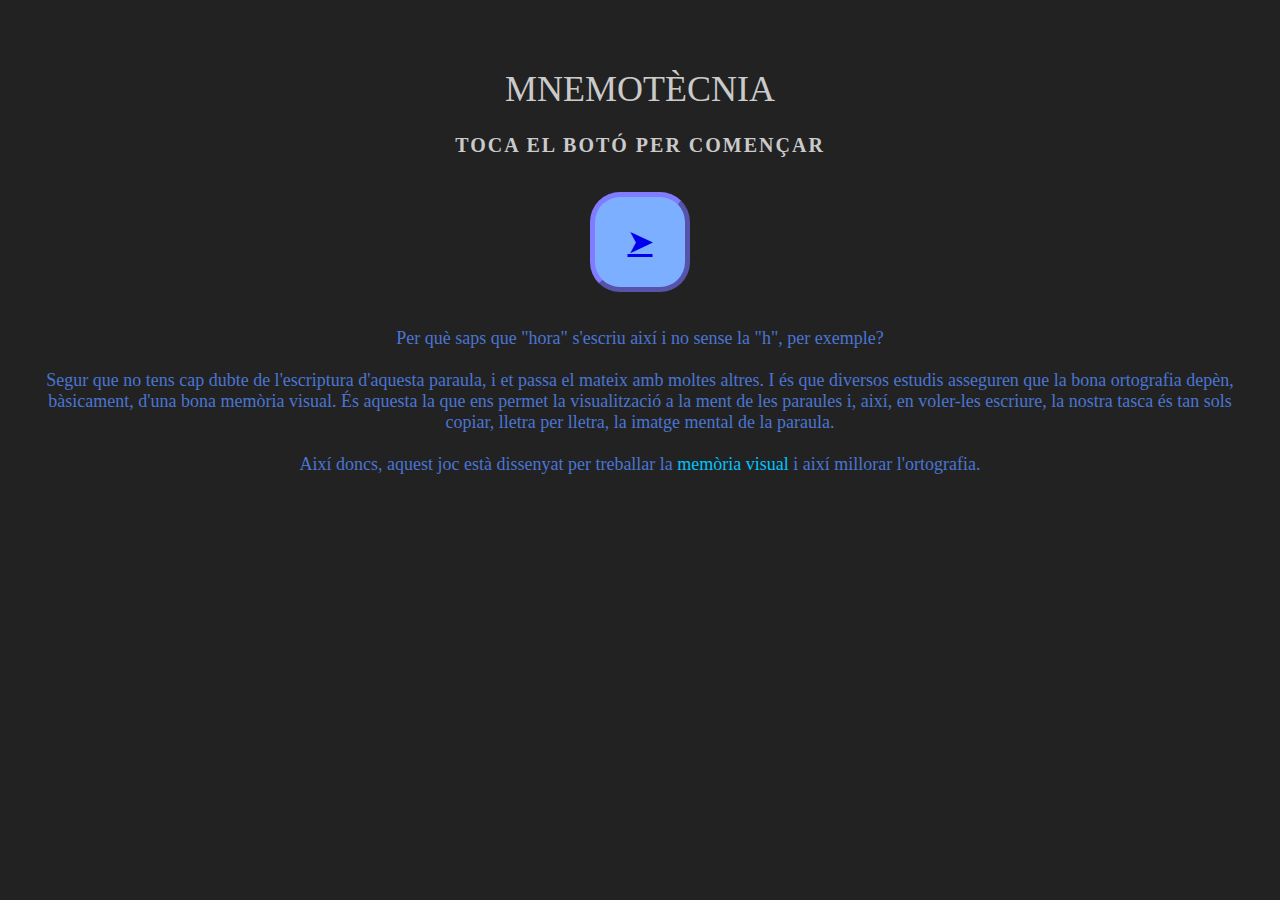
<file: index.html>
<!DOCTYPE html> <!-- permet que el codi s'entengui com a HTML5 (verció actual) i no com a un mode antic -->
<html lang="en">
    <head>
        <title>MNEMOTÈCNIA</title>
        <meta charset="UTF-8"> <!-- permet la utilització de caracters com la ñ -->
        <meta name="viewport" content="width=device-width, initial-scale=1, maximum-scale=1">  <!-- fa que s'adapti a la mida de la pantalla -->

        <link rel="stylesheet" href="index.css">  <!-- enllaça el document html amb css -->
    
    </head>

    <body>
        <br>
        <br>
        <h1 id="títol" title="És l'art de desenvolupar la memòria mitjançant exercicis apropiats">MNEMOTÈCNIA</h1> <!-- l'ús de "title="..."" fa que en colocar el ratolí damunt del titol, en aquest cas, es mostri el text que es troba entre cometes -->
        <h2 id="subtítol">TOCA EL BOTÓ PER COMENÇAR</h2>
        <br>
        <button type="button" id="som-hi" title="TOCA AQUÍ PER COMENÇAR"><a href="2-inici.html">➤</a></button> <!-- utilitzar "a href" fa d'enllaç cap a una altre pàgina -->
        <br>
        <br>
        <p id="text">Per què saps que "hora" s'escriu així i no sense la "h", per exemple?<br>
        <br>Segur que no tens cap dubte de l'escriptura d'aquesta paraula, i et passa el mateix amb moltes altres. I és que diversos estudis asseguren que la bona ortografia depèn, bàsicament, d'una bona memòria visual. És aquesta la que ens permet la visualització a la ment de les paraules i, així, en voler-les escriure, la nostra tasca és tan sols copiar, lletra per lletra, la imatge mental de la paraula.<br>
        <br>Així doncs, aquest joc està dissenyat per treballar la <span id="blanc">memòria visual</span> i així millorar l'ortografia.</p>
    </body>
</html>
</file>
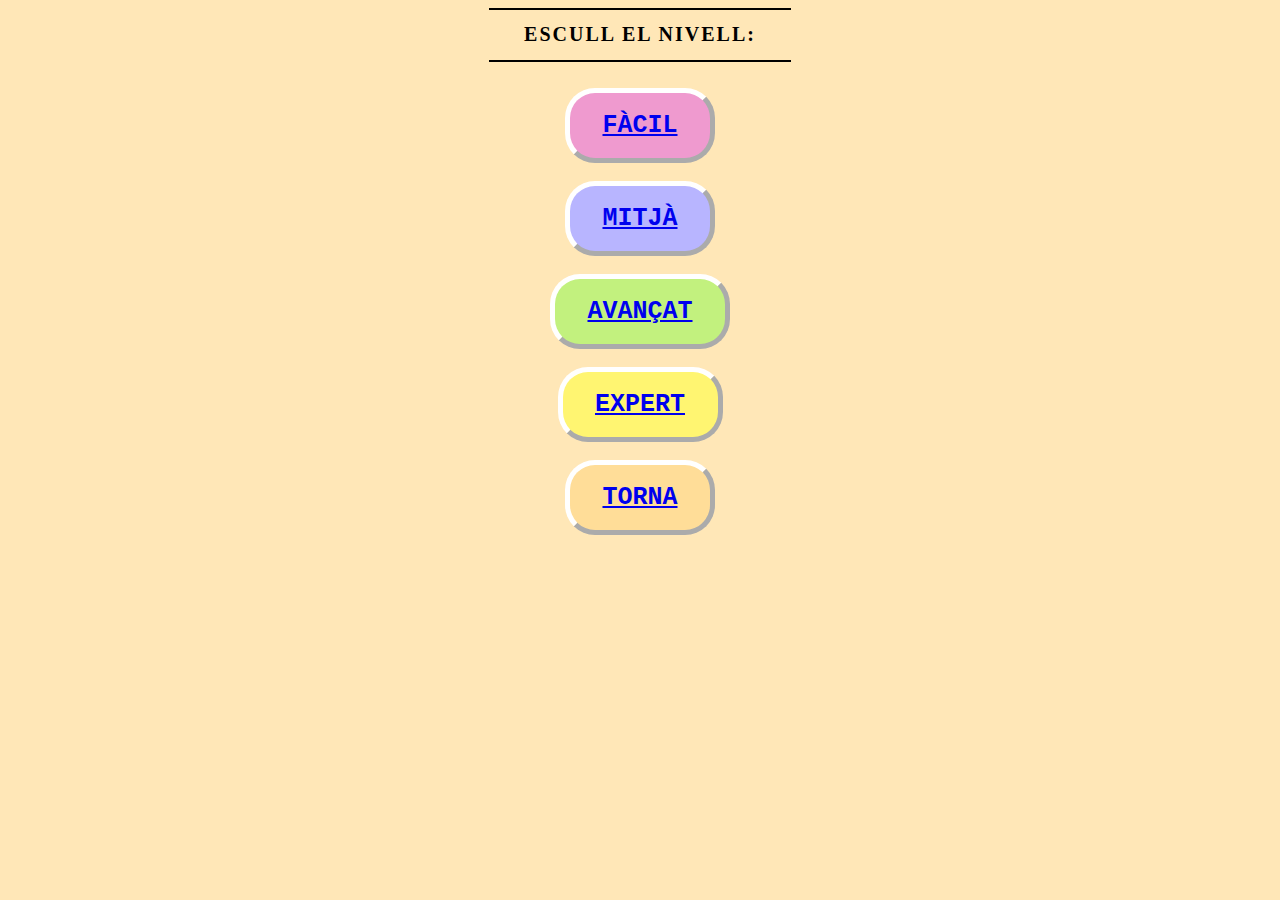
<file: 2-inici.html>
<!DOCTYPE html>
<html lang="en">
    <head>
        <title>ESCULL EL NIVELL</title>
        <meta charset="UTF-8">
        <meta name="viewport" content="width=device-width, initial-scale=1.0">

        <link rel="stylesheet" href="2-inici.css">
    </head>

    <body>
        <hr width="300px", color="black">
        <h1 id="title">ESCULL EL NIVELL:</h1>
        <hr width="300px", color="black">
        <br>
        <button type="button" id="fàcil"><a href="3-fàcil.html">FÀCIL</a></button>
        <br>
        <br>
        <button type="button" id="mitjà"><a href="4-mitjà.html">MITJÀ</a></button>
        <br>
        <br>
        <button type="button" id="avançat"><a href="5-avançat.html">AVANÇAT</a></button>
        <br>
        <br>
        <button type="button" id="expert"><a href="6-expert.html">EXPERT</a></button>
        <br>
        <br>
        <button type="button" id="torna"><a href="index.html">TORNA</a></button>
    </body>
</html>
</file>
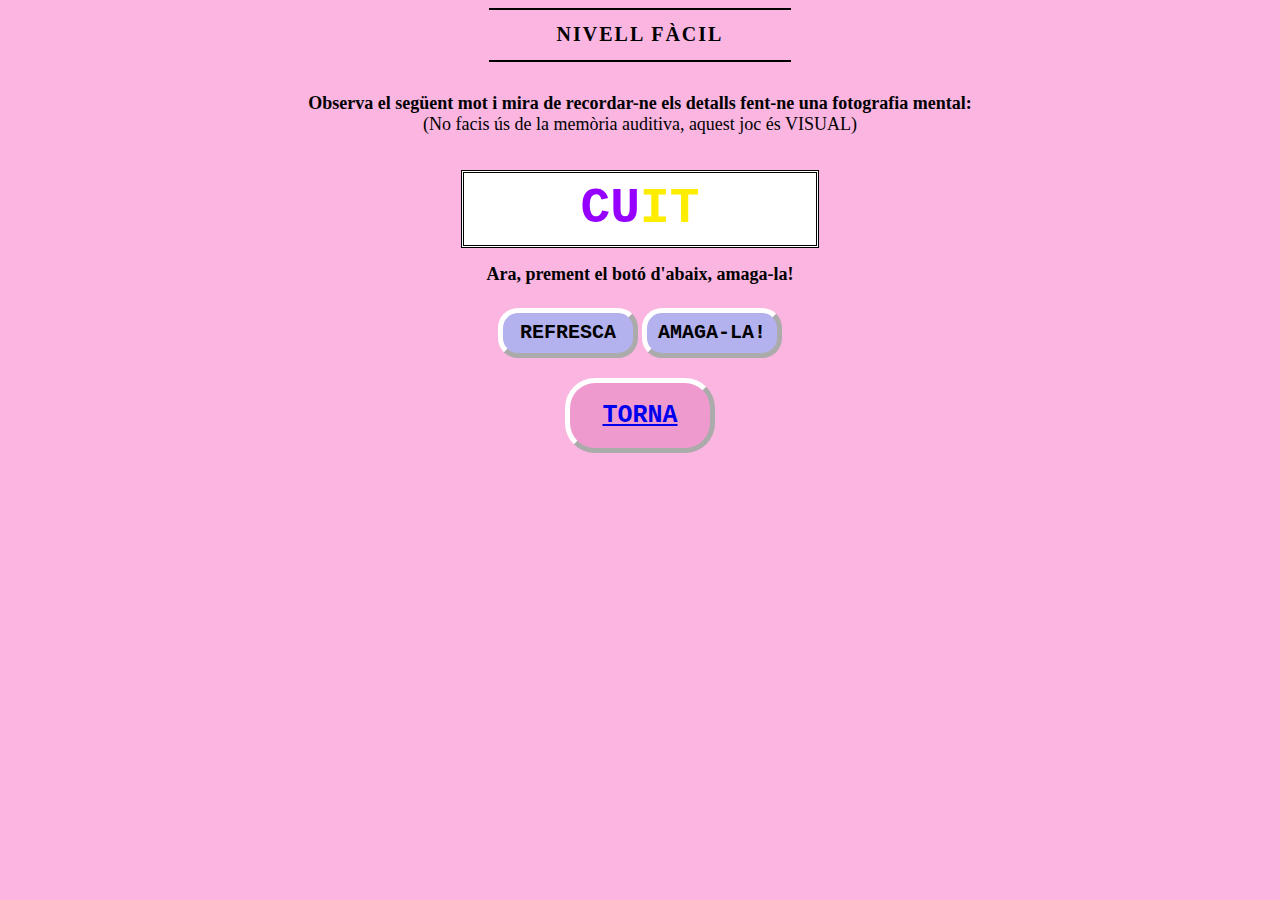
<file: 3-fàcil.html>
<!DOCTYPE html> 
<html lang="en">
    <head>
        <title>Nivell fàcil</title>
        <meta charset="UTF-8"> 
        <meta name="viewport" content="width=device-width, initial-scale=1.0">

        <link rel="stylesheet" href="3-fàcil.css">
        <script src="3-fàcil.js"></script> <!-- enllaça el document html amb el JavaScript -->
    </head>

    <body>
        <hr width="300px", color="black">
        <h1 id="nivellFàcil">NIVELL FÀCIL</h1>
        <hr width="300px", color="black"> <!-- crea una línia de color negra de 300px d'amplada -->
        <br>
        <table id="imatgeMental">
            <tr> <!-- crea una fila, en aquest cas la primera de la taula -->
                <th id="instruccions1">Observa el següent mot i mira de recordar-ne els detalls fent-ne una fotografia mental: 
                <br><div type="text" id="lighter">(No facis ús de la memòria auditiva, aquest joc és VISUAL)</div>
                <br>
                </th>
            </tr>
            <tr>
                <td id="paraula"><h2 id="primeraLletra"></h2><h2 id="segonaLletra"></h2><h2 id="terceraLletra"></h2><h2 id="quartaLletra"></h2><h2 id="cinquenaLletra"></h2></td>
            </tr>
            <tr>
                <th id="instruccions2">Ara, prement el botó d'abaix, amaga-la!</th>
            </tr>
        </table>

        <div id="botons"> <!-- amb l'etiqueta <div> s'agrupa el contingut, i serveix per aplicar una matixa acció sobre tot el que conté -->
            <br>
            <button type="button" id="refresca1" onclick="refresca()" title="fent DOBLE CLICK AQUÍ es recarregarà la pantalla de manera que tornaràs a començar.">REFRESCA</button>
            <button type="button" id="amaga-la" onclick="mostrarOcultarText()">AMAGA-LA!</button>
            <!-- "onclick" fa que en prèmer el botó, aquest executi el programa de JS -->
            <br>
        </div>
        
        <div id="colorsResposta">
            <h2 id="instruccions3">Quins colors hi havia a la paraula?<br>
            <div id="lighter">(escriu-los en ordre)</div></h2>
            <br>
            <h2><input type="color" id="primerColor" list="colors" value="#ffffff" required/><input type="color" id="segonColor" list="colors" value="#ffffff" required/><input type="color" id="tercerColor" list="colors" value="#ffffff" required/><input type="color" id="quartColor" list="colors" value="#ffffff"/><input type="color" id="cinquèColor" list="colors" value="#ffffff"/></h2>
                <datalist id="colors">
                    <option value="#ff009f"></option>
                    <option value="#9600ff"></option>
                    <option value="#ffed00"></option>
                    <option value="#87ff00"></option>
                    <option value="#00abff"></option>
                    <option value="#ffab00"></option>
                    <option value="#000000"></option>
                </datalist>
            <br>
            <button type="button" id="refresca2" onclick="refresca()" title="Si has oblidat la paraula o els colors, fes DOBLE CLICK AQUÍ i es recarregarà la pantalla de manera que tornaràs a començar.">REFRESCA</button>
            <button type="button" id="envia1" title="Fes CLICK AQUÍ per comprovar la teva resposta" onclick="corregir()">ENVIA</button>
            <br>
            <h2 id="sol·lució1"></h2>
            <button type="button" id="continua" title="Passa a la següent activitat" onclick="mostrarExercici()" style="display: none;">CONTINUA</button>
        </div>

        <table id="exercici">
            <tr>
                <th id="instruccions4">Quina era la paraula?, reescriu-la!</th>
            </tr>
            <tr>
                <td><input type="text" id="espaiPerALaParaula" placeholder="paraula" required/></td>
            </tr>
            <tr>
                <td>
                    <button type="button" id="refresca3" onclick="refresca()" title="Si has oblidat la paraula, fes DOBLE CLICK AQUÍ i es recarregarà la pantalla de manera que tornaràs a començar.">REFRESCA</button>
                    <button type="button" id="envia2" onclick="corregeixLaParaula()" title="Fes CLICK AQUÍ per comprovar la teva resposta">ENVIA</button>
                </td>
            </tr>
        </table>
        
        <h2 id="sol·lució2"></h2>
        
        <button type="button" id="torna" title="Torna a l'índex de nivells"><a href="2-inici.html">TORNA</a></button>
        <button type="button" id="següent" title="Passa a la següent paraula"><a href="3-fàcil.html">SEGÜENT</a></button>
    </body>
</html>
</file>
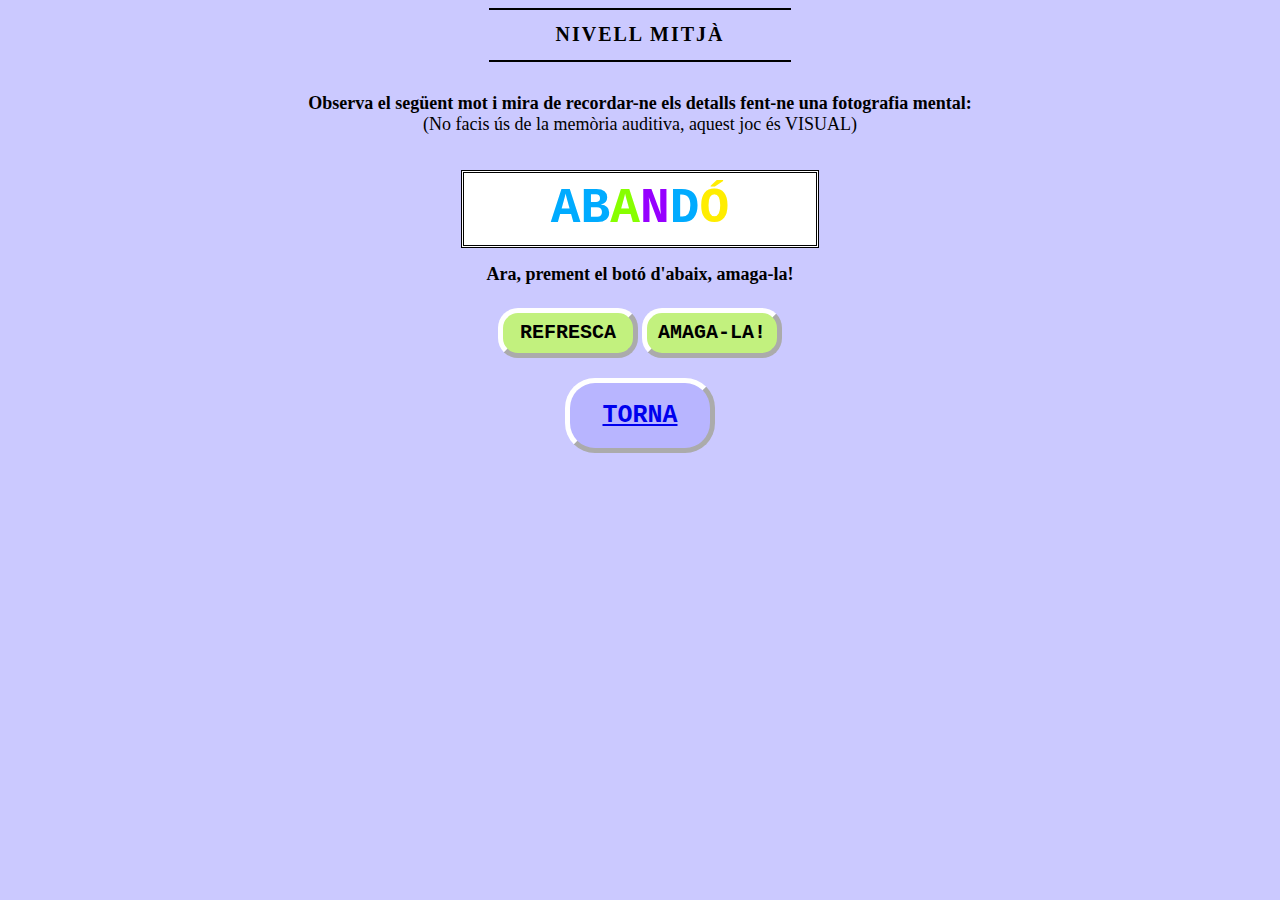
<file: 4-mitjà.html>
<!DOCTYPE html> 
<html lang="en">
    <head>
        <title>Nivell mitjà</title>
        <meta charset="UTF-8"> 
        <meta name="viewport" content="width=device-width, initial-scale=1.0">

        <link rel="stylesheet" href="4-mitjà.css">
        <script src="4-mitjà.js"></script> <!-- enllaça el document html amb el JavaScript -->
    </head>

    <body>
        <hr width="300px", color="black">
        <h1 id="nivellMitjà">NIVELL MITJÀ</h1>
        <hr width="300px", color="black"> <!-- crea una línia de color negra de 300px d'amplada -->
        <br>
        <table id="imatgeMental">
            <tr> <!-- crea una fila, en aquest cas la primera de la taula -->
                <th id="instruccions1">Observa el següent mot i mira de recordar-ne els detalls fent-ne una fotografia mental: 
                <br><div type="text" id="lighter">(No facis ús de la memòria auditiva, aquest joc és VISUAL)</div>
                <br>
                </th>
            </tr>
            <tr>
                <td id="paraula"><h2 id="primeraLletra"></h2><h2 id="segonaLletra"></h2><h2 id="terceraLletra"></h2><h2 id="quartaLletra"></h2><h2 id="cinquenaLletra"></h2><h2 id="sisenaLletra"></h2></td>
            </tr>
            <tr>
                <th id="instruccions2">Ara, prement el botó d'abaix, amaga-la!</th>
            </tr>
        </table>

        <div id="botons"> <!-- amb l'etiqueta <div> s'agrupa el contingut, i serveix per aplicar una matixa acció sobre tot el que conté -->
            <br>
            <button type="button" id="refresca1" onclick="refresca()" title="fent DOBLE CLICK AQUÍ es recarregarà la pantalla de manera que tornaràs a començar.">REFRESCA</button>
            <button type="button" id="amaga-la" onclick="mostrarOcultarText()">AMAGA-LA!</button>
            <!-- "onclick" fa que en prèmer el botó, aquest executi el programa de JS -->
            <br>
        </div>
        
        <div id="colorsResposta">
            <h2 id="instruccions3">Quins colors hi havia a la paraula?<br>
            <div id="lighter">(escriu-los en ordre)</div></h2>
            <br>
            <h2><input type="color" id="primerColor" list="colors" value="#ffffff" required/><input type="color" id="segonColor" list="colors" value="#ffffff" required/><input type="color" id="tercerColor" list="colors" value="#ffffff" required/><input type="color" id="quartColor" list="colors" value="#ffffff"/><input type="color" id="cinquèColor" list="colors" value="#ffffff"/><input type="color" id="sisèColor" list="colors" value="#ffffff"/></h2>
                <datalist id="colors">
                    <option value="#ff009f"></option>
                    <option value="#9600ff"></option>
                    <option value="#ffed00"></option>
                    <option value="#87ff00"></option>
                    <option value="#00abff"></option>
                    <option value="#ffab00"></option>
                    <option value="#000000"></option>
                </datalist>
            <br>
            <button type="button" id="refresca2" onclick="refresca()" title="Si has oblidat la paraula o els colors, fes DOBLE CLICK AQUÍ i es recarregarà la pantalla de manera que tornaràs a començar.">REFRESCA</button>
            <button type="button" id="envia1" title="Fes CLICK AQUÍ per comprovar la teva resposta" onclick="corregir()">ENVIA</button>
            <br>
            <h2 id="sol·lució1"></h2>
            <button type="button" id="continua" title="Passa a la següent activitat" onclick="mostrarExercici()" style="display: none;">CONTINUA</button>
        </div>

        <table id="exercici">
            <tr>
                <th id="instruccions4">Quina era la paraula?, reescriu-la!</th>
            </tr>
            <tr>
                <td><input type="text" id="espaiPerALaParaula" placeholder="paraula" required/></td>
            </tr>
            <tr>
                <td>
                    <button type="button" id="refresca3" onclick="refresca()" title="Si has oblidat la paraula, fes DOBLE CLICK AQUÍ i es recarregarà la pantalla de manera que tornaràs a començar.">REFRESCA</button>
                    <button type="button" id="envia2" onclick="corregeixLaParaula()" title="Fes CLICK AQUÍ per comprovar la teva resposta">ENVIA</button>
                </td>
            </tr>
        </table>
        
        <h2 id="sol·lució2"></h2>
        
        <button type="button" id="torna" title="Torna a l'índex de nivells"><a href="2-inici.html">TORNA</a></button>
        <button type="button" id="següent" title="Passa a la següent paraula"><a href="4-mitjà.html">SEGÜENT</a></button>
    </body>
</html>
</file>
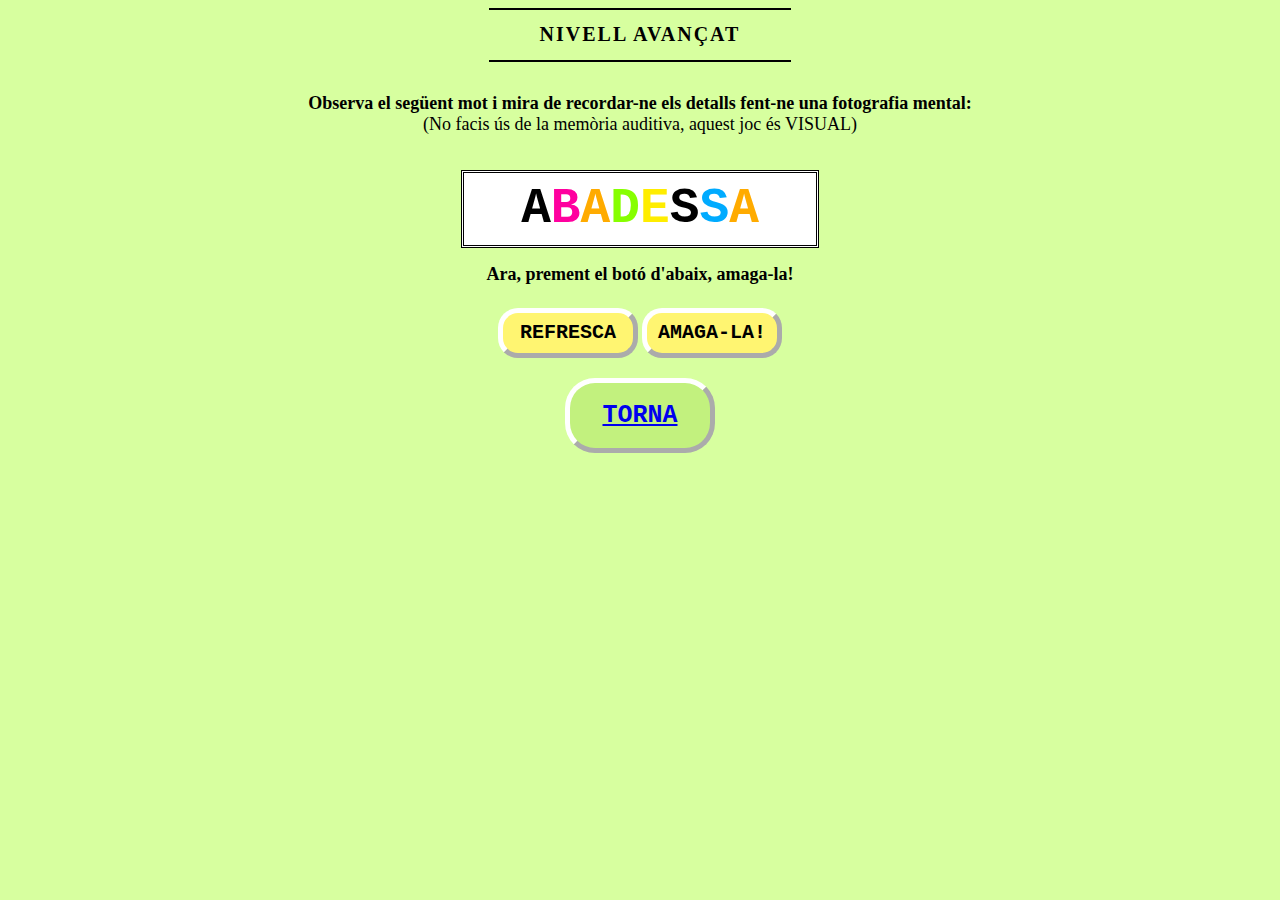
<file: 5-avançat.html>
<!DOCTYPE html> 
<html lang="en">
    <head>
        <title>Nivell avançat</title>
        <meta charset="UTF-8"> 
        <meta name="viewport" content="width=device-width, initial-scale=1.0">

        <link rel="stylesheet" href="5-avançat.css">
        <script src="5-avançat.js"></script> <!-- enllaça el document html amb el JavaScript -->
    </head>

    <body>
        <hr width="300px", color="black">
        <h1 id="nivellAvançat">NIVELL AVANÇAT</h1>
        <hr width="300px", color="black"> <!-- crea una línia de color negra de 300px d'amplada -->
        <br>
        <table id="imatgeMental">
            <tr> <!-- crea una fila, en aquest cas la primera de la taula -->
                <th id="instruccions1">Observa el següent mot i mira de recordar-ne els detalls fent-ne una fotografia mental: 
                <br><div type="text" id="lighter">(No facis ús de la memòria auditiva, aquest joc és VISUAL)</div>
                <br>
                </th>
            </tr>
            <tr>
                <td id="paraula"><h2 id="primeraLletra"></h2><h2 id="segonaLletra"></h2><h2 id="terceraLletra"></h2><h2 id="quartaLletra"></h2><h2 id="cinquenaLletra"></h2><h2 id="sisenaLletra"></h2><h2 id="setenaLletra"></h2><h2 id="vuitenaLletra"></h2></td>
            </tr>
            <tr>
                <th id="instruccions2">Ara, prement el botó d'abaix, amaga-la!</th>
            </tr>
        </table>

        <div id="botons"> <!-- amb l'etiqueta <div> s'agrupa el contingut, i serveix per aplicar una matixa acció sobre tot el que conté -->
            <br>
            <button type="button" id="refresca1" onclick="refresca()" title="fent DOBLE CLICK AQUÍ es recarregarà la pantalla de manera que tornaràs a començar.">REFRESCA</button>
            <button type="button" id="amaga-la" onclick="mostrarOcultarText()">AMAGA-LA!</button>
            <!-- "onclick" fa que en prèmer el botó, aquest executi el programa de JS -->
            <br>
        </div>
        
        <div id="colorsResposta">
            <h2 id="instruccions3">Quins colors hi havia a la paraula?<br>
            <div id="lighter">(escriu-los en ordre)</div></h2>
            <br>
            <h2><input type="color" id="primerColor" list="colors" value="#ffffff" required/>
                <input type="color" id="segonColor" list="colors" value="#ffffff" required/>
                <input type="color" id="tercerColor" list="colors" value="#ffffff" required/>
                <input type="color" id="quartColor" list="colors" value="#ffffff"/>
                <input type="color" id="cinquèColor" list="colors" value="#ffffff"/>
                <input type="color" id="sisèColor" list="colors" value="#ffffff"/>
                <input type="color" id="setèColor" list="colors" value="#ffffff"/>
                <input type="color" id="vuitèColor" list="colors" value="#ffffff"/></h2>
                
                <datalist id="colors">
                    <option value="#ff009f"></option>
                    <option value="#9600ff"></option>
                    <option value="#ffed00"></option>
                    <option value="#87ff00"></option>
                    <option value="#00abff"></option>
                    <option value="#ffab00"></option>
                    <option value="#000000"></option>
                </datalist>
            <br>
            <button type="button" id="refresca2" onclick="refresca()" title="Si has oblidat la paraula o els colors, fes DOBLE CLICK AQUÍ i es recarregarà la pantalla de manera que tornaràs a començar.">REFRESCA</button>
            <button type="button" id="envia1" title="Fes CLICK AQUÍ per comprovar la teva resposta" onclick="corregir()">ENVIA</button>
            <br>
            <h2 id="sol·lució1"></h2>
            <button type="button" id="continua" title="Passa a la següent activitat" onclick="mostrarExercici()" style="display: none;">CONTINUA</button>
        </div>

        <table id="exercici">
            <tr>
                <th id="instruccions4">Quina era la paraula?, reescriu-la!</th>
            </tr>
            <tr>
                <td><input type="text" id="espaiPerALaParaula" placeholder="paraula" required/></td>
            </tr>
            <tr>
                <td>
                    <button type="button" id="refresca3" onclick="refresca()" title="Si has oblidat la paraula, fes DOBLE CLICK AQUÍ i es recarregarà la pantalla de manera que tornaràs a començar.">REFRESCA</button>
                    <button type="button" id="envia2" onclick="corregeixLaParaula()" title="Fes CLICK AQUÍ per comprovar la teva resposta">ENVIA</button>
                </td>
            </tr>
        </table>
        
        <h2 id="sol·lució2"></h2>
        
        <button type="button" id="torna" title="Torna a l'índex de nivells"><a href="2-inici.html">TORNA</a></button>
        <button type="button" id="següent" title="Passa a la següent paraula"><a href="5-avançat.html">SEGÜENT</a></button>
    </body>
</html>
</file>
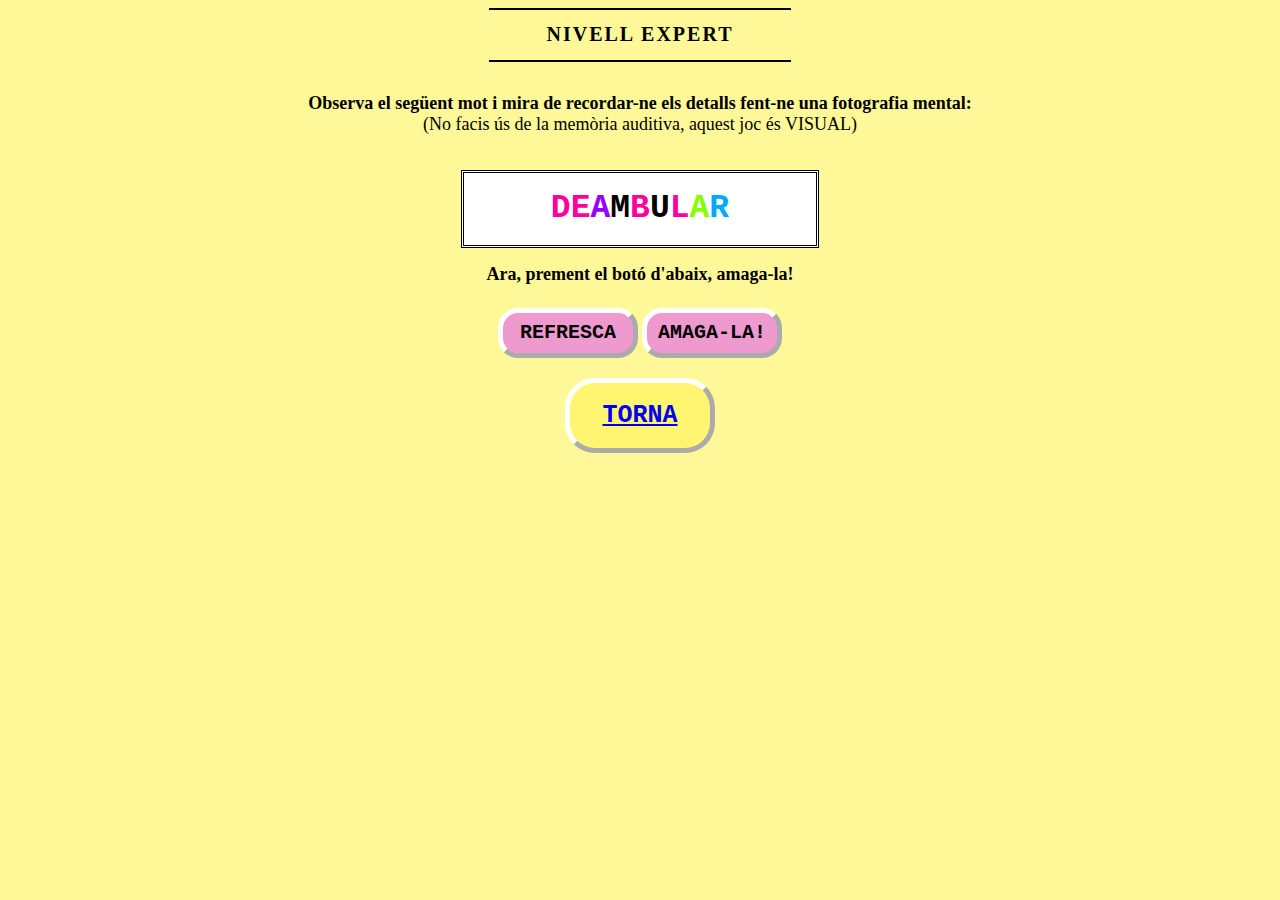
<file: 6-expert.html>
<!DOCTYPE html> 
<html lang="en">
    <head>
        <title>Nivell expert</title>
        <meta charset="UTF-8"> 
        <meta name="viewport" content="width=device-width, initial-scale=1.0">

        <link rel="stylesheet" href="6-expert.css">
        <script src="6-expert.js"></script> <!-- enllaça el document html amb el JavaScript -->
    </head>

    <body>
        <hr width="300px", color="black">
        <h1 id="nivellExpert">NIVELL EXPERT</h1>
        <hr width="300px", color="black"> <!-- crea una línia de color negra de 300px d'amplada -->
        <br>
        <table id="imatgeMental">
            <tr> <!-- crea una fila, en aquest cas la primera de la taula -->
                <th id="instruccions1">Observa el següent mot i mira de recordar-ne els detalls fent-ne una fotografia mental: 
                <br><div type="text" id="lighter">(No facis ús de la memòria auditiva, aquest joc és VISUAL)</div>
                <br>
                </th>
            </tr>
            <tr>
                <td id="paraula"><h2 id="primeraLletra"></h2><h2 id="segonaLletra"></h2><h2 id="terceraLletra"></h2><h2 id="quartaLletra"></h2><h2 id="cinquenaLletra"></h2><h2 id="sisenaLletra"></h2><h2 id="setenaLletra"></h2><h2 id="vuitenaLletra"></h2><h2 id="novenaLletra"></h2><h2 id="desenaLletra"></h2><h2 id="onzenaLletra"></h2><h2 id="dotzenaLletra"></h2><h2 id="tretzenaLletra"></h2><h2 id="catorzenaLletra"></h2><h2 id="quinzenaLletra"></h2><h2 id="setzenaLletra"></h2></td>
            </tr>
            <tr>
                <th id="instruccions2">Ara, prement el botó d'abaix, amaga-la!</th>
            </tr>
        </table>

        <div id="botons"> <!-- amb l'etiqueta <div> s'agrupa el contingut, i serveix per aplicar una matixa acció sobre tot el que conté -->
            <br>
            <button type="button" id="refresca1" onclick="refresca()" title="fent DOBLE CLICK AQUÍ es recarregarà la pantalla de manera que tornaràs a començar.">REFRESCA</button>
            <button type="button" id="amaga-la" onclick="mostrarOcultarText()">AMAGA-LA!</button>
            <!-- "onclick" fa que en prèmer el botó, aquest executi el programa de JS -->
            <br>
        </div>
        
        <div id="colorsResposta">
            <h2 id="instruccions3">Quins colors hi havia a la paraula?<br>
            <div id="lighter">(escriu-los en ordre)</div></h2>
            <br>
            <h2><input type="color" id="primerColor" list="colors" value="#ffffff" required/>
                <input type="color" id="segonColor" list="colors" value="#ffffff" required/>
                <input type="color" id="tercerColor" list="colors" value="#ffffff" required/>
                <input type="color" id="quartColor" list="colors" value="#ffffff"/>
                <input type="color" id="cinquèColor" list="colors" value="#ffffff"/>
                <input type="color" id="sisèColor" list="colors" value="#ffffff"/>
                <input type="color" id="setèColor" list="colors" value="#ffffff"/>
                <input type="color" id="vuitèColor" list="colors" value="#ffffff"/>
                <input type="color" id="novèColor" list="colors" value="#ffffff"/>
                <input type="color" id="desèColor" list="colors" value="#ffffff"/>
                <input type="color" id="onzèColor" list="colors" value="#ffffff"/>
                <input type="color" id="dotzèColor" list="colors" value="#ffffff"/>
                <input type="color" id="tretzèColor" list="colors" value="#ffffff"/>
                <input type="color" id="catorzèColor" list="colors" value="#ffffff"/>
                <input type="color" id="quinzèColor" list="colors" value="#ffffff"/>
                <input type="color" id="setzèColor" list="colors" value="#ffffff"/></h2>
                <datalist id="colors">
                    <option value="#ff009f"></option>
                    <option value="#9600ff"></option>
                    <option value="#ffed00"></option>
                    <option value="#87ff00"></option>
                    <option value="#00abff"></option>
                    <option value="#ffab00"></option>
                    <option value="#000000"></option>
                </datalist>
            <br>
            <button type="button" id="refresca2" onclick="refresca()" title="Si has oblidat la paraula o els colors, fes DOBLE CLICK AQUÍ i es recarregarà la pantalla de manera que tornaràs a començar.">REFRESCA</button>
            <button type="button" id="envia1" title="Fes CLICK AQUÍ per comprovar la teva resposta" onclick="corregir()">ENVIA</button>
            <br>
            <h2 id="sol·lució1"></h2>
            <button type="button" id="continua" title="Passa a la següent activitat" onclick="mostrarExercici()" style="display: none;">CONTINUA</button>
        </div>

        <table id="exercici">
            <tr>
                <th id="instruccions4">Quina era la paraula?, reescriu-la!</th>
            </tr>
            <tr>
                <td><input type="text" id="espaiPerALaParaula" placeholder="paraula" required/></td>
            </tr>
            <tr>
                <td>
                    <button type="button" id="refresca3" onclick="refresca()" title="Si has oblidat la paraula, fes DOBLE CLICK AQUÍ i es recarregarà la pantalla de manera que tornaràs a començar.">REFRESCA</button>
                    <button type="button" id="envia2" onclick="corregeixLaParaula()" title="Fes CLICK AQUÍ per comprovar la teva resposta">ENVIA</button>
                </td>
            </tr>
        </table>
        
        <h2 id="sol·lució2"></h2>
        
        <button type="button" id="torna" title="Torna a l'índex de nivells"><a href="2-inici.html">TORNA</a></button>
        <button type="button" id="següent" title="Passa a la següent paraula"><a href="6-expert.html">SEGÜENT</a></button>
    </body>
</html>
</file>
<file: index.css>
body {
    text-align: center;
    justify-items: center;
    background-color: rgb(34, 34, 34);
}

#títol {
    font-family: 'Times New Roman', Times, serif;
    font-size: 36px;
    font-weight: lighter;
    color: rgb(202, 202, 202)
}

#subtítol {
    font-family:Cambria, Cochin, Georgia, Times, 'Times New Roman', serif;
    font-size: 20px;
    letter-spacing: 2px;
    color: rgb(202, 202, 202);
}

#som-hi {
    font-size: 30px;
    font-weight: bold;
    width: 100px;
    height: 100px;
    border-radius: 30px;
    border-width: 5px;
    border-color: #817cff;
    background-color: #7cafff;
}

#text {
    font-family: Cambria, Cochin, Georgia, Times, 'Times New Roman', serif;
    font-size: 18px;
    
    align-items: center;
    text-align: center;

    color: rgb(74, 117, 211);
    margin-right: 20px;
    margin-left: 20px;
}

#blanc {
    color: rgb(0, 195, 255);
}
</file>
<file: 2-inici.css>
body {
    font-family:Cambria, Cochin, Georgia, Times, 'Times New Roman', serif;
    text-align: center;
    background-color: #ffe7b7;
}

#title {
    font-size: 20px;
    font-weight: bold;
    letter-spacing: 2px;
}

#torna {
    font-family: 'Courier New', Courier, monospace;
    font-size: 25px;
    font-weight: bold;
    width: 150px;
    height:75px;
    border-radius: 30px;
    border-width: 5px;
    border-color: white;
    background-color: #ffdd98;
}

#fàcil {
    font-family: 'Courier New', Courier, monospace;
    font-size: 25px;
    font-weight: bold;
    width: 150px;
    height:75px;
    border-radius: 30px;
    border-width: 5px;
    border-color: white;
    background-color: #ef9acf;
}

#mitjà {
    font-family: 'Courier New', Courier, monospace;
    font-size: 25px;
    font-weight: bold;
    width: 150px;
    height:75px;
    border-radius: 30px;
    border-width: 5px;
    border-color: white;
    background-color: #b8b5ff;
}

#avançat {
    font-family: 'Courier New', Courier, monospace;
    font-size: 25px;
    font-weight: bold;
    width: 180px;
    height:75px;
    border-radius: 30px;
    border-width: 5px;
    border-color: white;
    background-color: #c2f17e;
}

#expert {
    font-family: 'Courier New', Courier, monospace;
    font-size: 25px;
    font-weight: bold;
    width: 165px;
    height:75px;
    border-radius: 30px;
    border-width: 5px;
    border-color: white;
    background-color: #fff571;
}
</file>
<file: 3-fàcil.css>
body {
    font-family:Cambria, Cochin, Georgia, Times, 'Times New Roman', serif;
    text-align: center;
    background-color: #fab5e0;
    justify-content: center; /* centra horitzontalment el text */
    align-items: center;
}

#nivellFàcil { /* dins el claudàtor es personalitza tan sols el títol */
    font-size: 20px;
    font-weight: bold;
    letter-spacing: 2px;
}

table, th, td {
    border: 1px solid #fab5e0;
    width: 100%;
    justify-content:center;
}

#instruccions1, #instruccions2, #instruccions3, #instruccions4 {
    font-size: 18px;
}

#lighter {
    font-weight: lighter;
}

#primerColor, #segonColor, #tercerColor, #quartColor, #cinquèColor {
    height: 50px;
    width: 75px;
}

#paraula {
    font-family: 'Courier New', Courier, monospace;
    font-size: 33px;

    align-items:center; /* centra verticalment el text al recuadre */
    justify-content: center; 

    width: 350px;
    height: 70px;
    margin: 0 auto;
    margin-top: 10px;
    margin-bottom: 12px;
    display: flex;
    background-color: white;
    border-color: black;
    border-width: 3px;
    border-style: double;
}

#amaga-la, #refresca1, #refresca2, #continua, #refresca3 {
    font-family: 'Courier New', Courier, monospace;
    font-size: 20px;
    font-weight: bold;
    width: 140px;
    height:50px;
    border-radius: 20px;
    border-width: 5px;
    border-color: white;
    background-color: #b4b1ef;
}

#envia1, #envia2 {
    font-family: 'Courier New', Courier, monospace;
    font-size: 20px;
    font-weight: bold;
    width: 110px;
    height:50px;
    border-radius: 20px;
    border-width: 5px;
    border-color: white;
    background-color: #b4b1ef;
}

#espaiPerALaParaula {
    font-size: 33px;
    font-family: 'Courier New', Courier, monospace;
    font-weight: bold;
    text-transform: uppercase; /* transforma tot el que s'escriu en majúscules */

    display: flex;
    align-items: center; /* centra verticalment el text al recuadre */
    text-align: center;

    width: 350px;
    height: 70px;
    margin: 0 auto;
    margin-top: 10px;
    margin-bottom: 12px;
    background-color: white;
    border-width: 3px;
    border-color: black;
    border-style: double;
}

#sol·lució {
    font-size: 20px;
    font-weight: bold;
}

#torna {
    font-family: 'Courier New', Courier, monospace;
    font-size: 25px;
    font-weight: bold;
    width: 150px;
    height:75px;
    border-radius: 30px;
    border-width: 5px;
    border-color: white;
    background-color: #ef9acf;
}

#següent {
    font-family: 'Courier New', Courier, monospace;
    font-size: 25px;
    font-weight: bold;
    width: 175px;
    height:75px;
    border-radius: 30px;
    border-width: 5px;
    border-color: white;
    background-color: #ef9acf;
}
</file>
<file: 4-mitjà.css>
body {
    font-family:Cambria, Cochin, Georgia, Times, 'Times New Roman', serif;
    text-align: center;
    background-color: #cbc9ff;
    justify-content: center; /* centra horitzontalment el text */
    align-items: center;
}

#nivellMitjà { /* dins el claudàtor es personalitza tan sols el títol */
    font-size: 20px;
    font-weight: bold;
    letter-spacing: 2px;
}

table, th, td {
    border: 1px solid #cbc9ff;
    width: 100%;
    justify-content:center;
}

#instruccions1, #instruccions2, #instruccions3, #instruccions4 {
    font-size: 18px;
}

#lighter {
    font-weight: lighter;
}

#primerColor, #segonColor, #tercerColor, #quartColor, #cinquèColor, #sisèColor {
    height: 50px;
    width: 75px;
}

#paraula {
    font-family: 'Courier New', Courier, monospace;
    font-size: 33px;

    align-items:center; /* centra verticalment el text al recuadre */
    justify-content: center; 

    width: 350px;
    height: 70px;
    margin: 0 auto;
    margin-top: 10px;
    margin-bottom: 12px;
    display: flex;
    background-color: white;
    border-color: black;
    border-width: 3px;
    border-style: double;
}

#amaga-la, #refresca1, #refresca2, #continua, #refresca3 {
    font-family: 'Courier New', Courier, monospace;
    font-size: 20px;
    font-weight: bold;
    width: 140px;
    height:50px;
    border-radius: 20px;
    border-width: 5px;
    border-color: white;
    background-color: #c2f17e;
}

#envia1, #envia2 {
    font-family: 'Courier New', Courier, monospace;
    font-size: 20px;
    font-weight: bold;
    width: 110px;
    height:50px;
    border-radius: 20px;
    border-width: 5px;
    border-color: white;
    background-color: #c2f17e;
}

#espaiPerALaParaula {
    font-size: 33px;
    font-family: 'Courier New', Courier, monospace;
    font-weight: bold;
    text-transform: uppercase; /* transforma tot el que s'escriu en majúscules */

    display: flex;
    align-items: center; /* centra verticalment el text al recuadre */
    text-align: center;

    width: 350px;
    height: 70px;
    margin: 0 auto;
    margin-top: 10px;
    margin-bottom: 12px;
    background-color: white;
    border-width: 3px;
    border-color: black;
    border-style: double;
}

#temporitzador {
    font-weight: bold;
}

#sol·lució {
    font-size: 20px;
    font-weight: bold;
}

#torna {
    font-family: 'Courier New', Courier, monospace;
    font-size: 25px;
    font-weight: bold;
    width: 150px;
    height:75px;
    border-radius: 30px;
    border-width: 5px;
    border-color: white;
    background-color: #b8b5ff;
}

#següent {
    font-family: 'Courier New', Courier, monospace;
    font-size: 25px;
    font-weight: bold;
    width: 175px;
    height:75px;
    border-radius: 30px;
    border-width: 5px;
    border-color: white;
    background-color: #b8b5ff;
}
</file>
<file: 5-avançat.css>
body {
    font-family:Cambria, Cochin, Georgia, Times, 'Times New Roman', serif;
    text-align: center;
    background-color: #d7ff9f;
    justify-content: center; /* centra horitzontalment el text */
    align-items: center;
}

#nivellAvançat { /* dins el claudàtor es personalitza tan sols el títol */
    font-size: 20px;
    font-weight: bold;
    letter-spacing: 2px;
}

table, th, td {
    border: 1px solid #d7ff9f;
    width: 100%;
    justify-content:center;
}

#instruccions1, #instruccions2, #instruccions3, #instruccions4 {
    font-size: 18px;
}

#lighter {
    font-weight: lighter;
}

#primerColor, #segonColor, #tercerColor, #quartColor, #cinquèColor, #sisèColor, #setèColor, #vuitèColor {
    height: 50px;
    width: 75px;
}

#paraula {
    font-family: 'Courier New', Courier, monospace;
    font-size: 33px;

    align-items:center; /* centra verticalment el text al recuadre */
    justify-content: center; 

    width: 350px;
    height: 70px;
    margin: 0 auto;
    margin-top: 10px;
    margin-bottom: 12px;
    display: flex;
    background-color: white;
    border-color: black;
    border-width: 3px;
    border-style: double;
}

#amaga-la, #refresca1, #refresca2, #continua, #refresca3 {
    font-family: 'Courier New', Courier, monospace;
    font-size: 20px;
    font-weight: bold;
    width: 140px;
    height:50px;
    border-radius: 20px;
    border-width: 5px;
    border-color: white;
    background-color: #fff571;
}

#envia1, #envia2 {
    font-family: 'Courier New', Courier, monospace;
    font-size: 20px;
    font-weight: bold;
    width: 110px;
    height:50px;
    border-radius: 20px;
    border-width: 5px;
    border-color: white;
    background-color: #fff571;
}

#espaiPerALaParaula {
    font-size: 33px;
    font-family: 'Courier New', Courier, monospace;
    font-weight: bold;
    text-transform: uppercase; /* transforma tot el que s'escriu en majúscules */

    display: flex;
    align-items: center; /* centra verticalment el text al recuadre */
    text-align: center;

    width: 350px;
    height: 70px;
    margin: 0 auto;
    margin-top: 10px;
    margin-bottom: 12px;
    background-color: white;
    border-width: 3px;
    border-color: black;
    border-style: double;
}

#sol·lució {
    font-size: 20px;
    font-weight: bold;
}

#torna {
    font-family: 'Courier New', Courier, monospace;
    font-size: 25px;
    font-weight: bold;
    width: 150px;
    height:75px;
    border-radius: 30px;
    border-width: 5px;
    border-color: white;
    background-color: #c2f17e;
}

#següent {
    font-family: 'Courier New', Courier, monospace;
    font-size: 25px;
    font-weight: bold;
    width: 175px;
    height:75px;
    border-radius: 30px;
    border-width: 5px;
    border-color: white;
    background-color: #c2f17e;
}
</file>
<file: 6-expert.css>
body {
    font-family:Cambria, Cochin, Georgia, Times, 'Times New Roman', serif;
    text-align: center;
    background-color: #fff898;
    justify-content: center; /* centra horitzontalment el text */
    align-items: center;
}

#nivellExpert { /* dins el claudàtor es personalitza tan sols el títol */
    font-size: 20px;
    font-weight: bold;
    letter-spacing: 2px;
}

table, th, td {
    border: 1px solid #fff898;
    width: 100%;
    justify-content:center;
}

#instruccions1, #instruccions2, #instruccions3, #instruccions4 {
    font-size: 18px;
}

#lighter {
    font-weight: lighter;
}

#primerColor, #segonColor, #tercerColor, #quartColor, #cinquèColor, #sisèColor, #setèColor, #vuitèColor, #novèColor, #desèColor, #onzèColor, #dotzèColor, #tretzèColor, #catorzèColor, #quinzèColor, #setzèColor {
    height: 50px;
    width: 75px;
}

#paraula {
    font-family: 'Courier New', Courier, monospace;
    font-size: 22px;

    align-items:center; /* centra verticalment el text al recuadre */
    justify-content: center; 

    width: 350px;
    height: 70px;
    margin: 0 auto;
    margin-top: 10px;
    margin-bottom: 12px;
    display: flex;
    background-color: white;
    border-color: black;
    border-width: 3px;
    border-style: double;
}

#amaga-la, #refresca1, #refresca2, #continua, #refresca3 {
    font-family: 'Courier New', Courier, monospace;
    font-size: 20px;
    font-weight: bold;
    width: 140px;
    height:50px;
    border-radius: 20px;
    border-width: 5px;
    border-color: white;
    background-color: #ef9acf;
}

#envia1, #envia2 {
    font-family: 'Courier New', Courier, monospace;
    font-size: 20px;
    font-weight: bold;
    width: 110px;
    height:50px;
    border-radius: 20px;
    border-width: 5px;
    border-color: white;
    background-color: #ef9acf;
}

#espaiPerALaParaula {
    font-size: 33px;
    font-family: 'Courier New', Courier, monospace;
    font-weight: bold;
    text-transform: uppercase; /* transforma tot el que s'escriu en majúscules */

    display: flex;
    align-items: center; /* centra verticalment el text al recuadre */
    text-align: center;

    width: 350px;
    height: 70px;
    margin: 0 auto;
    margin-top: 10px;
    margin-bottom: 12px;
    background-color: white;
    border-width: 3px;
    border-color: black;
    border-style: double;
}

#sol·lució {
    font-size: 20px;
    font-weight: bold;
}

#torna {
    font-family: 'Courier New', Courier, monospace;
    font-size: 25px;
    font-weight: bold;
    width: 150px;
    height:75px;
    border-radius: 30px;
    border-width: 5px;
    border-color: white;
    background-color: #fff571;
}

#següent {
    font-family: 'Courier New', Courier, monospace;
    font-size: 25px;
    font-weight: bold;
    width: 175px;
    height:75px;
    border-radius: 30px;
    border-width: 5px;
    border-color: white;
    background-color: #fff571;
}
</file>
